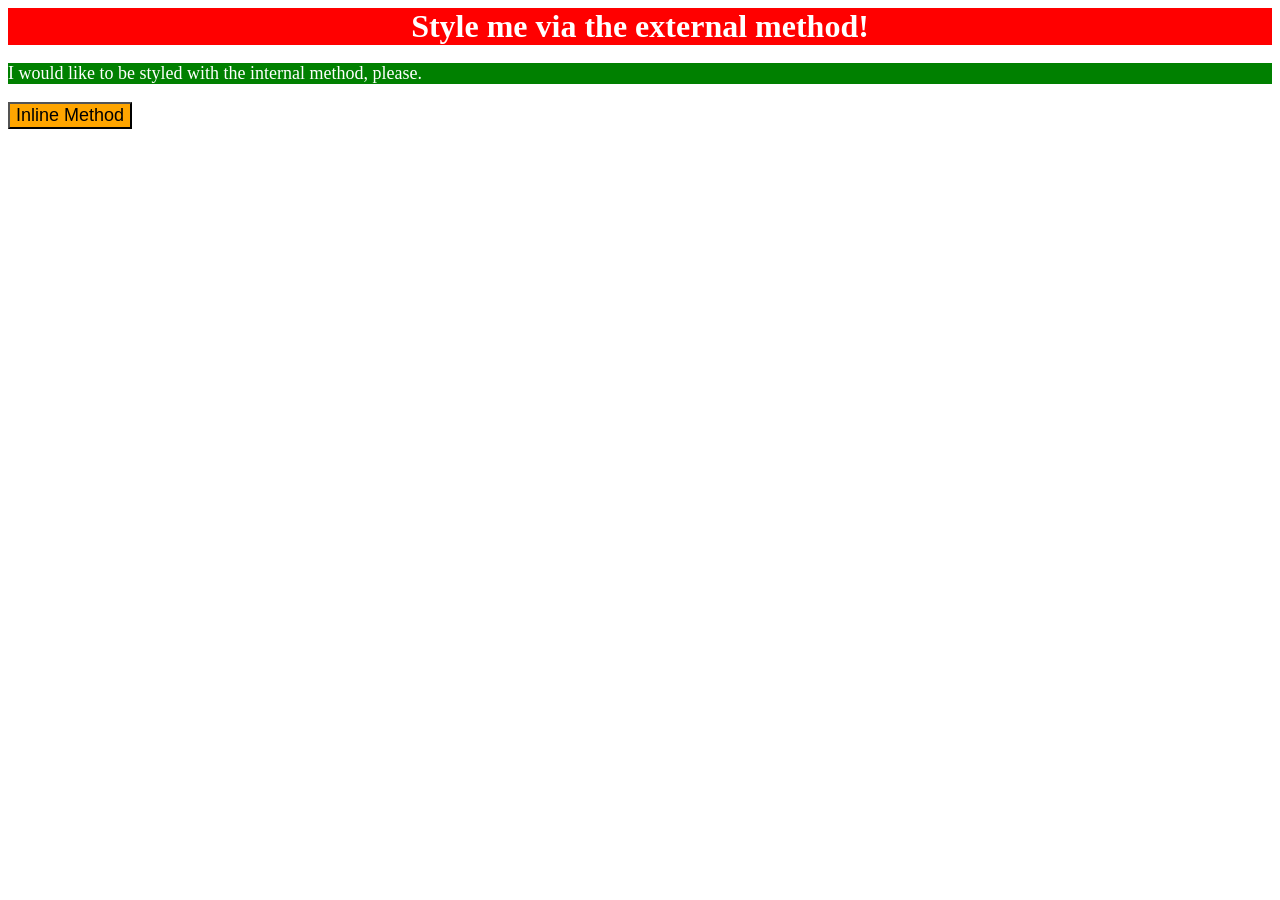
<file: foundations/01-css-methods/index.html>
<!DOCTYPE html>
<html lang="en">
  <head>
    <meta charset="UTF-8">
    <meta http-equiv="X-UA-Compatible" content="IE=edge">
    <meta name="viewport" content="width=device-width, initial-scale=1.0">
    <link rel="stylesheet" href="styles.css">
    <title>Methods for Adding CSS</title>
    <style>
      p {
        background-color: green;
        color: white;
        font-size: 18px;
      }
    </style>
  </head>
  <body>
    <div>Style me via the external method!</div>
    <p>I would like to be styled with the internal method, please.</p>
    <button style="background-color: orange; font-size: 18px;">Inline Method</button>
  </body>
</html>
</file>
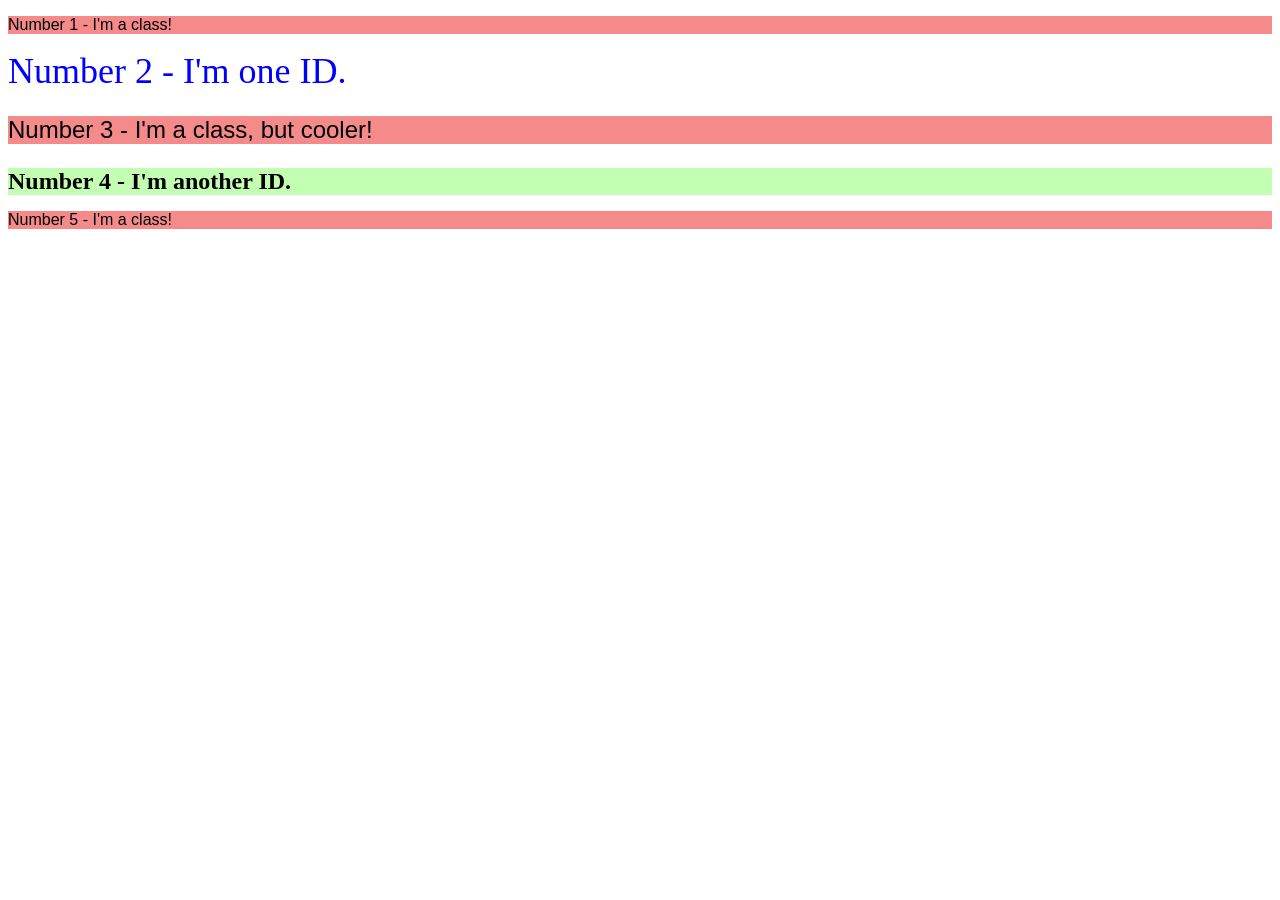
<file: foundations/02-class-id-selectors/index.html>
<!DOCTYPE html>
<html lang="en">
  <head>
    <meta charset="UTF-8">
    <meta http-equiv="X-UA-Compatible" content="IE=edge">
    <meta name="viewport" content="width=device-width, initial-scale=1.0">
    <title>Class and ID Selectors</title>
    <link rel="stylesheet" href="style.css">
  </head>
  <body>
    <p class="odd">Number 1 - I'm a class!</p>
    <div id="one">Number 2 - I'm one ID.</div>
    <p class="odd medium">Number 3 - I'm a class, but cooler!</p>
    <div id="two" class="medium">Number 4 - I'm another ID.</div>
    <p class="odd">Number 5 - I'm a class!</p>
  </body>
</html>
</file>
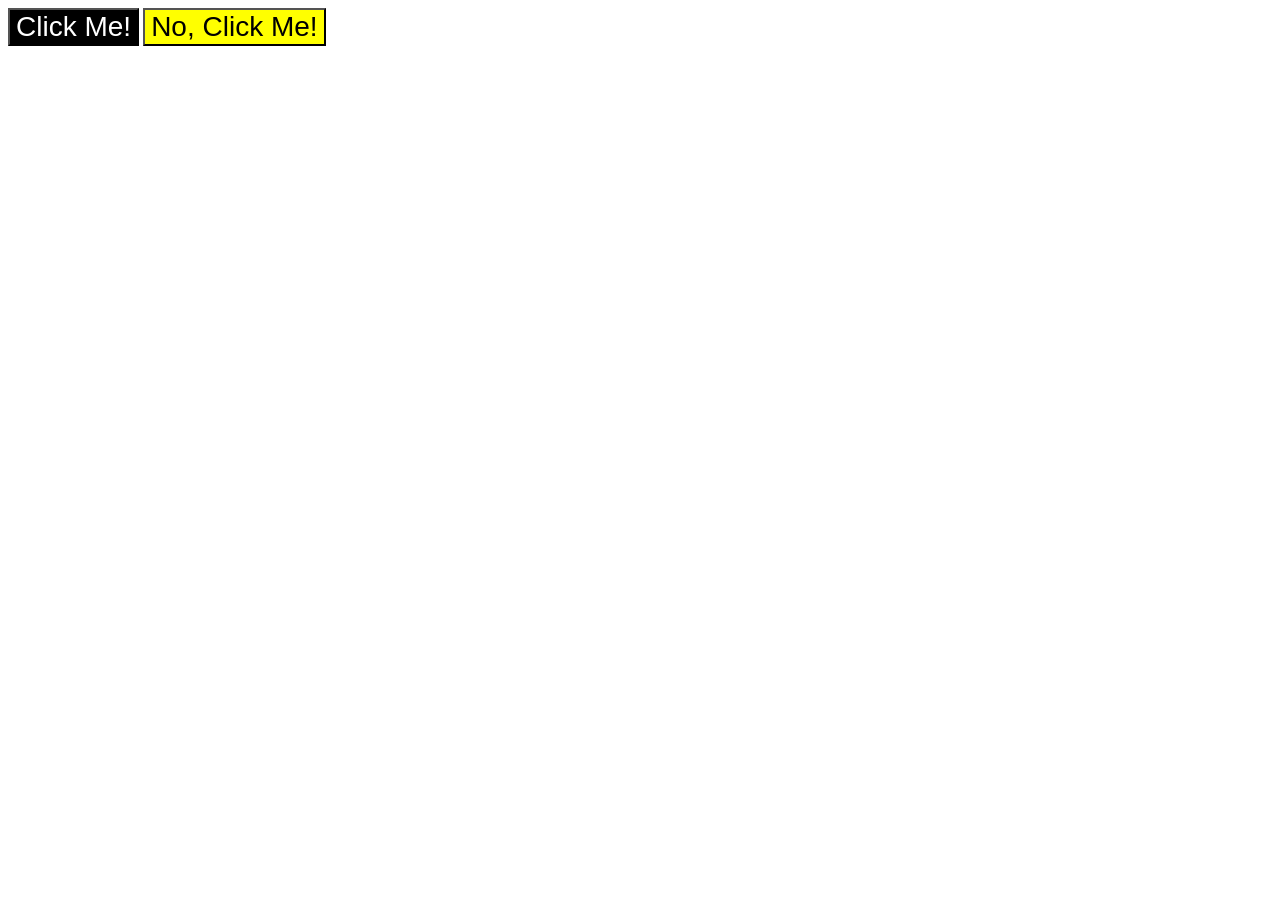
<file: foundations/03-grouping-selectors/index.html>
<!DOCTYPE html>
<html lang="en">
  <head>
    <meta charset="UTF-8">
    <meta http-equiv="X-UA-Compatible" content="IE=edge">
    <meta name="viewport" content="width=device-width, initial-scale=1.0">
    <title>Grouping Selectors</title>
    <link rel="stylesheet" href="style.css">
  </head>
  <body>
    <button class="first">Click Me!</button>
    <button class="second">No, Click Me!</button>
  </body>
</html>
</file>
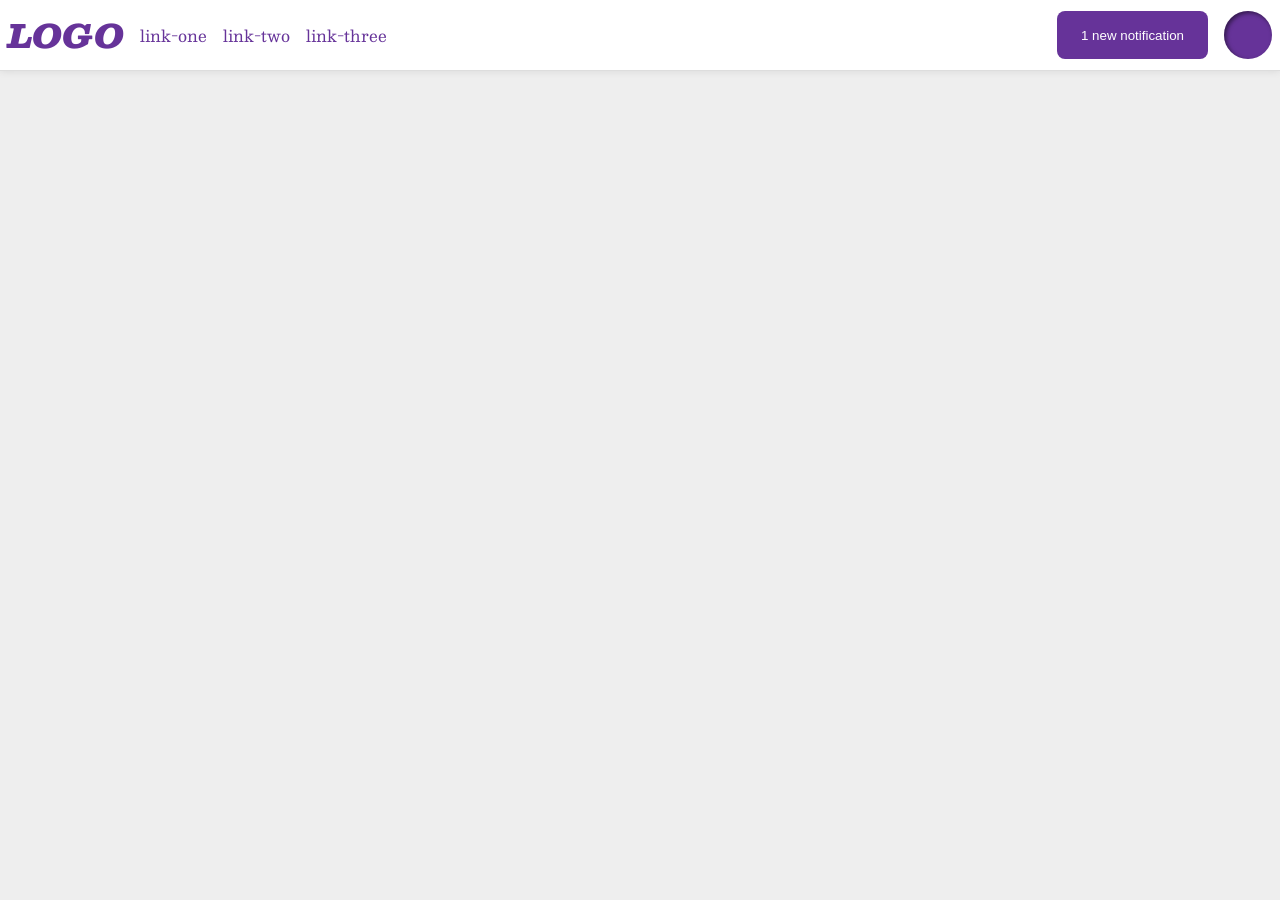
<file: foundations/flex/03-flex-header-2/index.html>
<!DOCTYPE html>
<html lang="en">
  <head>
    <meta charset="UTF-8">
    <meta http-equiv="X-UA-Compatible" content="IE=edge">
    <meta name="viewport" content="width=device-width, initial-scale=1.0">
    <title>Flex Header 2</title>
    <link rel="stylesheet" href="style.css">
  </head>
  <body>
    <div class="header">
      <div class="left-side">
        <div class="logo">
          LOGO
        </div>
        <ul class="links">
          <li><a href="https://google.com">link-one</a></li>
          <li><a href="https://google.com">link-two</a></li>
          <li><a href="https://google.com">link-three</a></li>
        </ul>
      </div>
      <div class="right-side">
        <button class="notifications">
          1 new notification
        </button>
        <div class="profile-image"></div>
      </div>
    </div>
  </body>
</html>
</file>
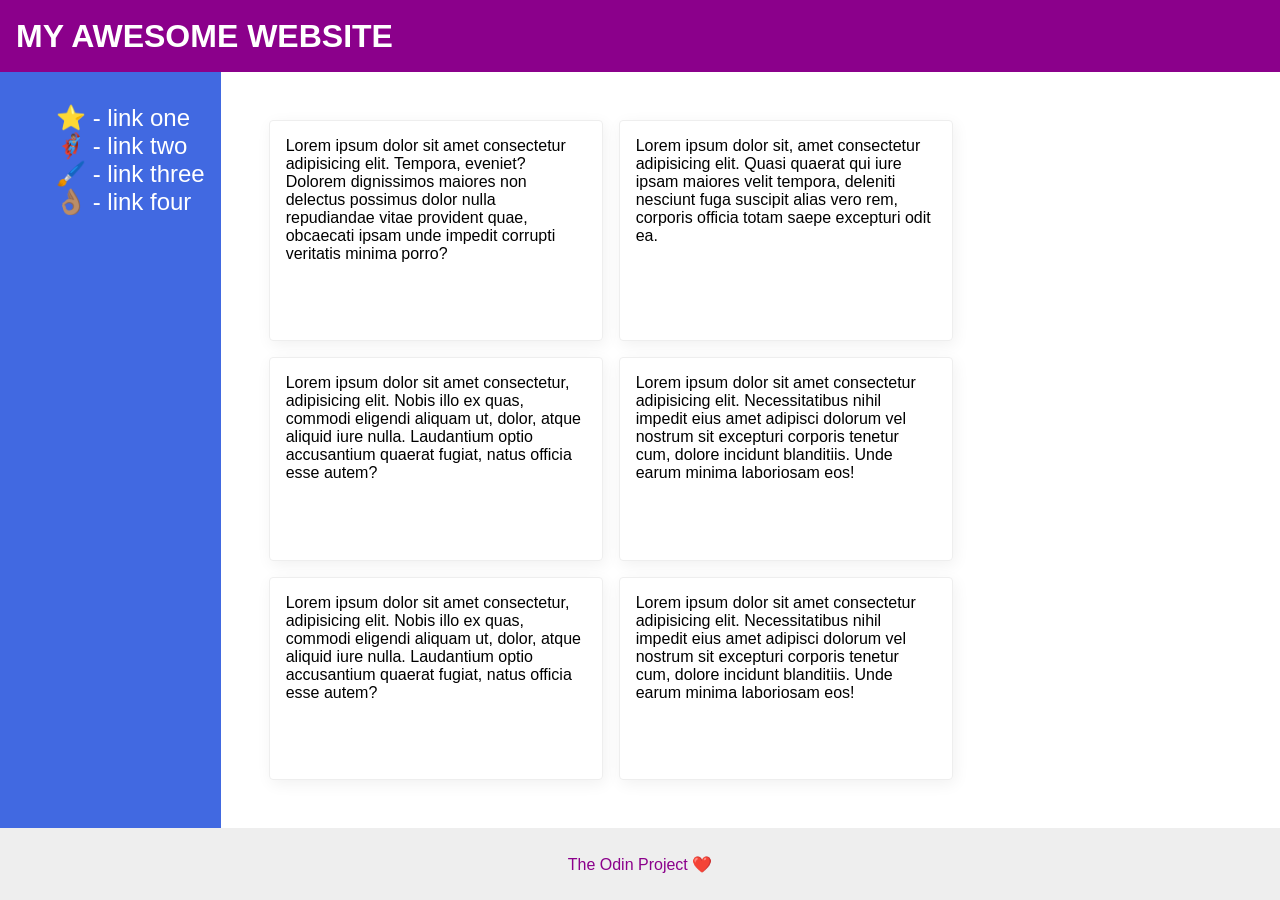
<file: foundations/flex/07-flex-layout-2/index.html>
<!DOCTYPE html>
<html lang="en">
  <head>
    <meta charset="UTF-8">
    <meta http-equiv="X-UA-Compatible" content="IE=edge">
    <meta name="viewport" content="width=device-width, initial-scale=1.0">
    <title>The Holy Grail</title>
    <link rel="stylesheet" href="style.css">
  </head>
  <body>
    <div class="header">
      MY AWESOME WEBSITE
    </div>
    
    <div class="content">
      <div class="sidebar">
        <ul>
          <li><a href="#">⭐ - link one</a></li>
          <li><a href="#">🦸🏽‍♂️ - link two</a></li>
          <li><a href="#">🖌️ - link three</a></li>
          <li><a href="#">👌🏽 - link four</a></li>
        </ul>
      </div>

      <div class="cards-container">
        <div class="card">Lorem ipsum dolor sit amet consectetur adipisicing elit. Tempora, eveniet? Dolorem dignissimos maiores non delectus possimus dolor nulla repudiandae vitae provident quae, obcaecati ipsam unde impedit corrupti veritatis minima porro?</div>
        <div class="card">Lorem ipsum dolor sit, amet consectetur adipisicing elit. Quasi quaerat qui iure ipsam maiores velit tempora, deleniti nesciunt fuga suscipit alias vero rem, corporis officia totam saepe excepturi odit ea.</div>
        <div class="card">Lorem ipsum dolor sit amet consectetur, adipisicing elit. Nobis illo ex quas, commodi eligendi aliquam ut, dolor, atque aliquid iure nulla. Laudantium optio accusantium quaerat fugiat, natus officia esse autem?</div>
        <div class="card">Lorem ipsum dolor sit amet consectetur adipisicing elit. Necessitatibus nihil impedit eius amet adipisci dolorum vel nostrum sit excepturi corporis tenetur cum, dolore incidunt blanditiis. Unde earum minima laboriosam eos!</div>
        <div class="card">Lorem ipsum dolor sit amet consectetur, adipisicing elit. Nobis illo ex quas, commodi eligendi aliquam ut, dolor, atque aliquid iure nulla. Laudantium optio accusantium quaerat fugiat, natus officia esse autem?</div>
        <div class="card">Lorem ipsum dolor sit amet consectetur adipisicing elit. Necessitatibus nihil impedit eius amet adipisci dolorum vel nostrum sit excepturi corporis tenetur cum, dolore incidunt blanditiis. Unde earum minima laboriosam eos!</div>
      </div>
    </div>

    <div class="footer">
      The Odin Project ❤️
    </div>
  </body>
</html>
</file>
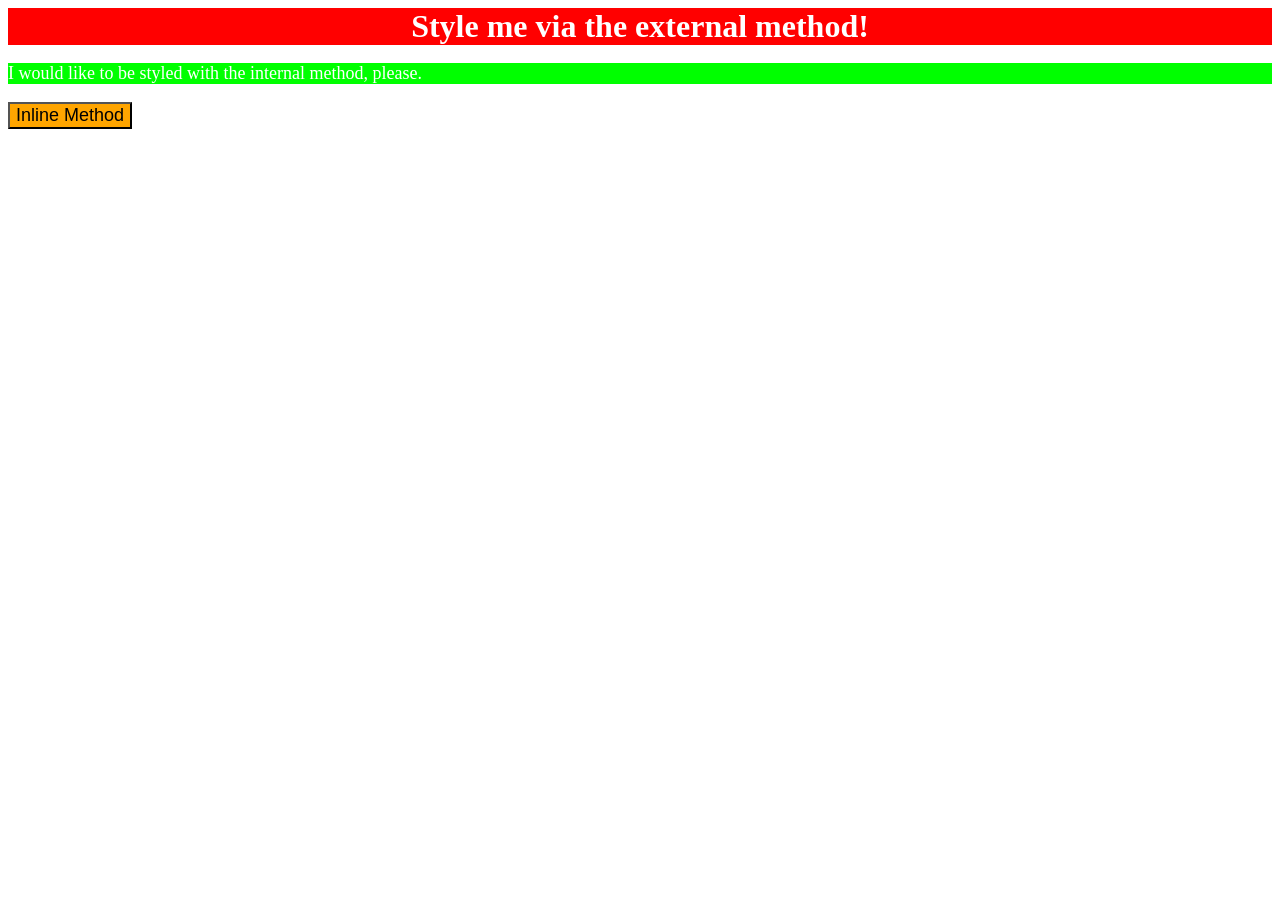
<file: foundations/intro-to-css/01-css-methods/index.html>
<!DOCTYPE html>
<html lang="en">
  <head>
    <meta charset="UTF-8">
    <meta http-equiv="X-UA-Compatible" content="IE=edge">
    <meta name="viewport" content="width=device-width, initial-scale=1.0">
    <link rel="stylesheet" href="./styles.css">
    <style>
      p {
        background-color: #00ff00;
        color: #fff;
        font-size: 18px;
      }
    </style>
    <title>Methods for Adding CSS</title>
  </head>
  <body>
    <div>Style me via the external method!</div>
    <p>I would like to be styled with the internal method, please.</p>
    <button style="background-color: orange; font-size: 18px;">Inline Method</button>
  </body>
</html>
</file>
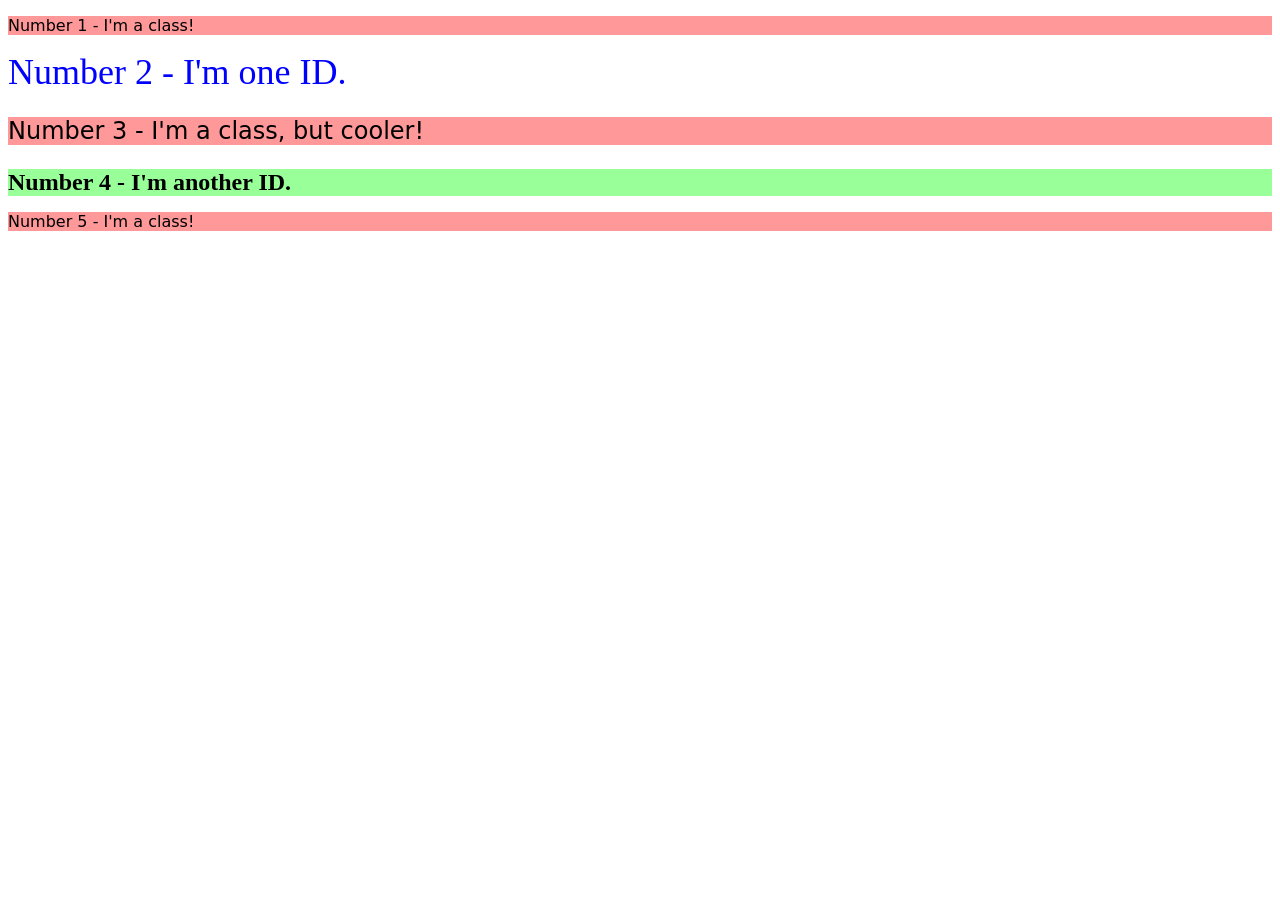
<file: foundations/intro-to-css/02-class-id-selectors/index.html>
<!DOCTYPE html>
<html lang="en">
  <head>
    <meta charset="UTF-8">
    <meta http-equiv="X-UA-Compatible" content="IE=edge">
    <meta name="viewport" content="width=device-width, initial-scale=1.0">
    <title>Class and ID Selectors</title>
    <link rel="stylesheet" href="style.css">
  </head>
  <body>
    <p class="odd">Number 1 - I'm a class!</p>
    <div id="second">Number 2 - I'm one ID.</div>
    <p class="odd third">Number 3 - I'm a class, but cooler!</p>
    <div id="fourth">Number 4 - I'm another ID.</div>
    <p class="odd">Number 5 - I'm a class!</p>
  </body>
</html>
</file>
<file: foundations/01-css-methods/styles.css>
div {
  background-color: red;
  color: white;
  font-size: 32px;
  text-align: center;
  font-weight: bold;
}
</file>
<file: foundations/02-class-id-selectors/style.css>
.odd {
  background-color: rgb(245, 138, 138);
  font-family: Verdana, "Deja Vu Sans", sans-serif;
}

#one {
  color: blue;
  font-size: 36px;
}

.medium {
  font-size: 24px;
}

#two {
  background-color: rgb(195, 255, 179);
  font-weight: bold;
}
</file>
<file: foundations/03-grouping-selectors/style.css>
.first {
  background-color: rgb(0, 0, 0);
  color: rgb(255, 255, 255);
}

.second {
  background-color: rgb(255, 255, 0);
}

.first,
.second {
  font-size: 28px;
  font-family: Helvetica, "Times New Roman", sans-serif;
}
</file>
<file: foundations/flex/03-flex-header-2/style.css>
/* this is some magical font-importing.  
you'll learn about it later. */
@import url('https://fonts.googleapis.com/css2?family=Besley:ital,wght@0,400;1,900&display=swap');

body {
  margin: 0;
  background: #eee;
  font-family: Besley, serif;
}

.header {
  background: white;
  border-bottom: 1px solid #ddd;
  box-shadow: 0 0 8px rgba(0,0,0,.1);
  display: flex;
  justify-content: space-between;
  align-items: center;
  padding: 8px;
}

.left-side, .right-side {
  display: flex;
  gap: 16px;
}

.profile-image {
  background: rebeccapurple;
  box-shadow: inset 2px 2px 4px rgba(0,0,0,.5);
  border-radius: 50%;
  width: 48px;
  height: 48px;
}

.logo {
  color: rebeccapurple;
  font-size: 32px;
  font-weight: 900;
  font-style: italic;
}

button {
  border: none;
  border-radius: 8px;
  background: rebeccapurple;
  color: white;
  padding: 8px 24px;
}

a {
  /* this removes the line under our links */
  text-decoration: none;
  color: rebeccapurple;
}

ul {
  list-style-type: none;
  display: flex;
  padding: 0;
  margin: 0;
  align-items: center;
  gap: 16px;
}
</file>
<file: foundations/flex/07-flex-layout-2/style.css>
body {
  font-family: -apple-system, BlinkMacSystemFont, 'Segoe UI', Roboto, Oxygen, Ubuntu, Cantarell, 'Open Sans', 'Helvetica Neue', sans-serif;
  margin: 0;
  min-height: 100vh;
  display: flex;
  flex-direction: column;
}

.header {
  height: 72px;
  background: darkmagenta;
  color: white;
  font-size: 32px;
  font-weight: 900;
  padding-left: 16px;
  display: flex;
  align-items: center;
}

.content {
  flex-grow: 1;
  display: flex;
}

ul {
  list-style-type: none;
}

.footer {
  height: 72px;
  background: #eee;
  color: darkmagenta;
  display: flex;
  justify-content: center;
  align-items: center;
}

.sidebar {
  background: royalblue;
  box-sizing: border-box;
  min-width: 30px;
  flex-shrink: 0;
  padding: 16px;
}

.sidebar a {
  color: white;
  text-decoration: none;
  font-size: 24px;
}

.cards-container {
  padding: 48px;
  display: flex;
  flex-wrap: wrap;
  gap: 16px;
}

.card {
  flex-basis: 300px;
  padding: 16px;
  border: 1px solid #eee;
  box-shadow: 2px 4px 16px rgba(0,0,0,.06);
  border-radius: 4px;
}
</file>
<file: foundations/intro-to-css/01-css-methods/styles.css>
div {
  background-color: #ff0000;
  color: #ffffff;
  font-size: 32px;
  text-align: center;
  font-weight: 700;
}
</file>
<file: foundations/intro-to-css/02-class-id-selectors/style.css>
.odd {
  background-color: #ff9999;
  font-family: Verdana, "DejaVu Sans", sans-serif;
}

#second {
  color: #0000ff;
  font-size: 36px;
}

.third {
  font-size: 24px;
}

#fourth {
  background-color: #99ff99;
  font-size: 24px;
  font-weight: 700;
}
</file>
